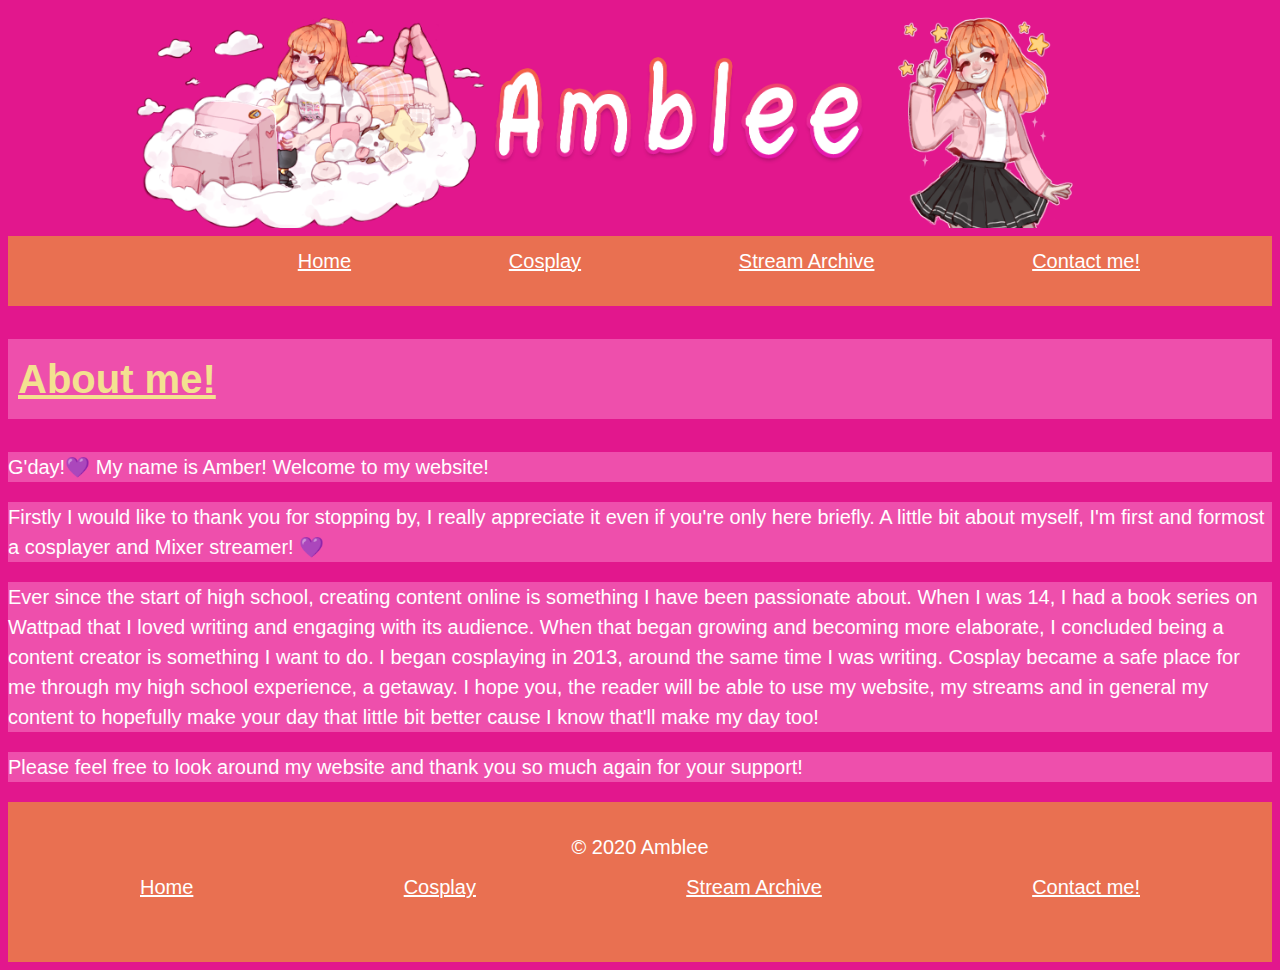
<file: index.html>
<!DOCTYPE html>

<html>

<meta name="viewport" content=""width=device-width, initial-scale=1>


<link rel="stylesheet" href="resources css/normalize.css">

<link href="https://fonts.googleapis.com/css?family=Patrick+Hand&display=swap" rel="stylesheet">

<link rel="stylesheet" href="resources css/style.css">


<img src="resources css/images/websitebanner2crop.png" alt="Amblee comissioned art"
width="3000"
height="3000">

</head>


<section class="content">

  <div class="header">
    <a href="index.html">
     



</section>
</header>



    <nav class="navigation">
      <ul class="content">
        <li>
          <a href="index.html">Home</a>
        </li>
  
        <li>
          <a href="Cosplay.html">Cosplay</a>
        </li>

        <a href="Streams Archive">Stream Archive</a>
  
        <li>
          <a href="contact.html">Contact me!</a>
        </li>
       
      </li>

    </nav>
  
    <main>
   
    <section class="p">
       
      <h2>About me!</h2>
      <p>G'day!💜
        My name is Amber! Welcome to my website! </p>

        <p>
        Firstly I would like to thank you for stopping by, I really appreciate it even if you're only here briefly. A little bit about myself, 
        I'm first and formost a cosplayer and Mixer streamer! 💜</p>
    
        <p>Ever since the start of high school, creating content online is something I have been passionate about. 
          When I was 14, I had a book series on Wattpad that I loved writing and engaging with its audience. 
          When that began growing and becoming more elaborate, I concluded being a content creator is something I want to do. 
          I began cosplaying in 2013, around the same time I was writing. Cosplay became a safe place for me through my high school experience, 
          a getaway. I hope you, the reader will be able to use my website, my streams and in general my content to hopefully make your day that
        little bit better cause I know that'll make my day too! </p>

      </p>
      <p> Please feel free to look around my website and thank you so much again for your support! </p>
    
        












      
              </li>
            </ul>
          </details>
      
        

        <footer>

          <section class="content">
            <p2>&copy; 2020 Amblee</p2>
            
        <nav class="navigation">
          <ul class="content">
            <li>
              <a href="index.html">Home</a>
            </li>
      
            <li>
              <a href="Cosplay.html">Cosplay</a>
            </li>
            <a href="Streams Archive">Stream Archive</a>
            <li>
              <a href="contact.html">Contact me!</a>
            </li>
      
           
            </li>
      
        </nav>
          </section>
        </footer>
</html>
</file>
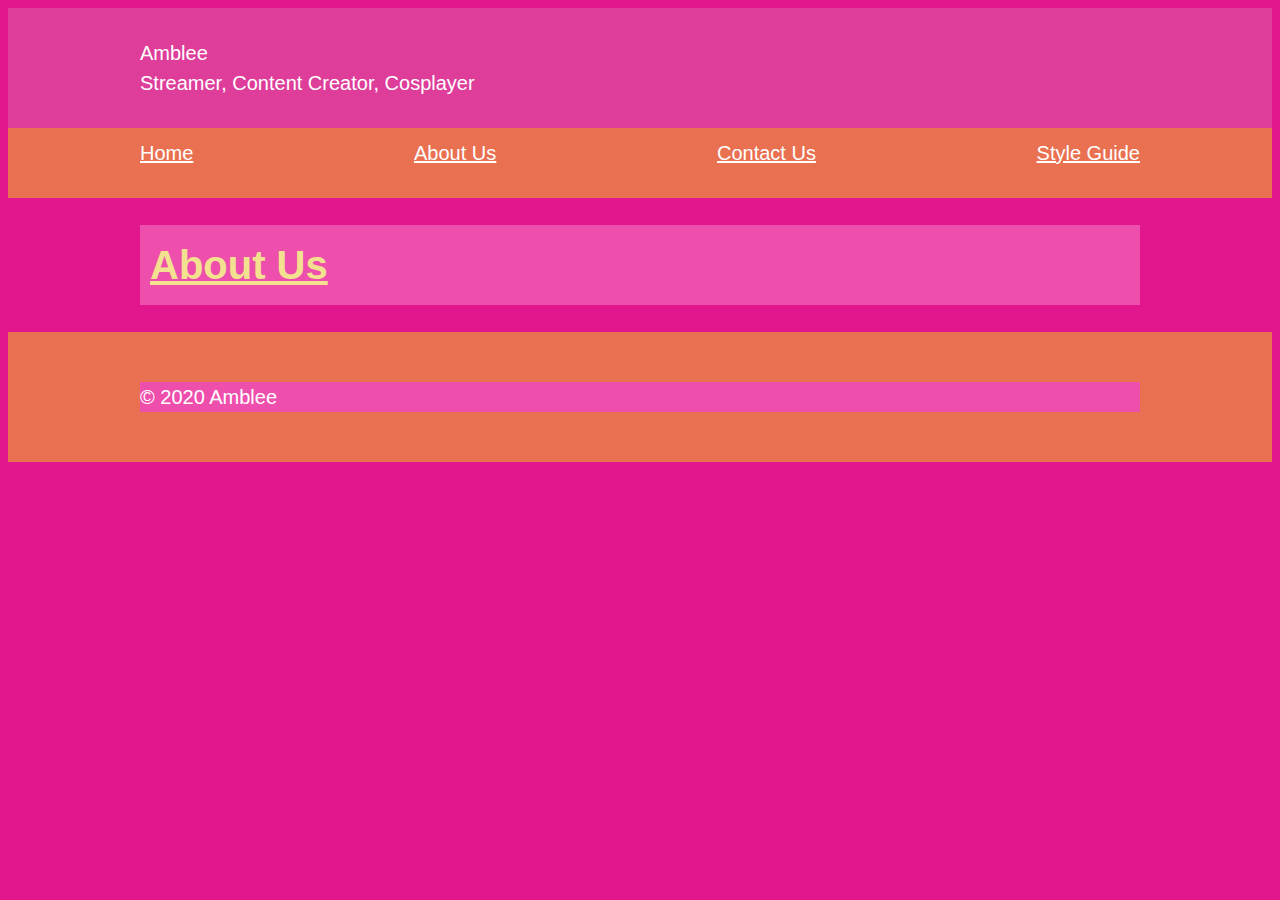
<file: about.html>
<!doctype html>
<html>

<head>

  <title>Amblee</title>

  <meta name="viewport" content="width=device-width, initial-scale=1">

  <meta name="description" content="Hi my name is Amblee, welcome to my website">

  <link rel="stylesheet" href="resources css/normalize.css">


  <link href="https://fonts.googleapis.com/css?family=Righteous&display=swap" rel="stylesheet">

  <link rel="stylesheet" href="resources css/style.css">


</head>


<body>

  <header>
 

    <section class="content">

      <div class="header-logo">
        <a href="index.html">
        </a>
      </div>

      <div class="header-text">
        <div class="header-heading">Amblee</div>

        <div class="header-sub-heading">Streamer, Content Creator, Cosplayer</div>
      </div>

    </section>
  </header>

  <nav class="navigation">
    <ul class="content">
      <li>
        <a href="index.html">Home</a>
      </li>

      <li>
        <a href="about.html">About Us</a>
      </li>

      

      <li>
        <a href="contact.html">Contact Us</a>
      </li>


      <li>
        <a href="style-guide.html">Style Guide</a>
      </li>
    </ul>
  </nav>

  <main>

    <section class="content">

      <h1>About Us</h1>
      <div class="news-component news-component-columns">

        <div class="news-content">

          

        </div>

      </div>
    </section>



  </main>

  <footer>

    <section class="content">
      <p>&copy; 2020 Amblee</p>
    </section>
  </footer>

</body>

</html>
</file>
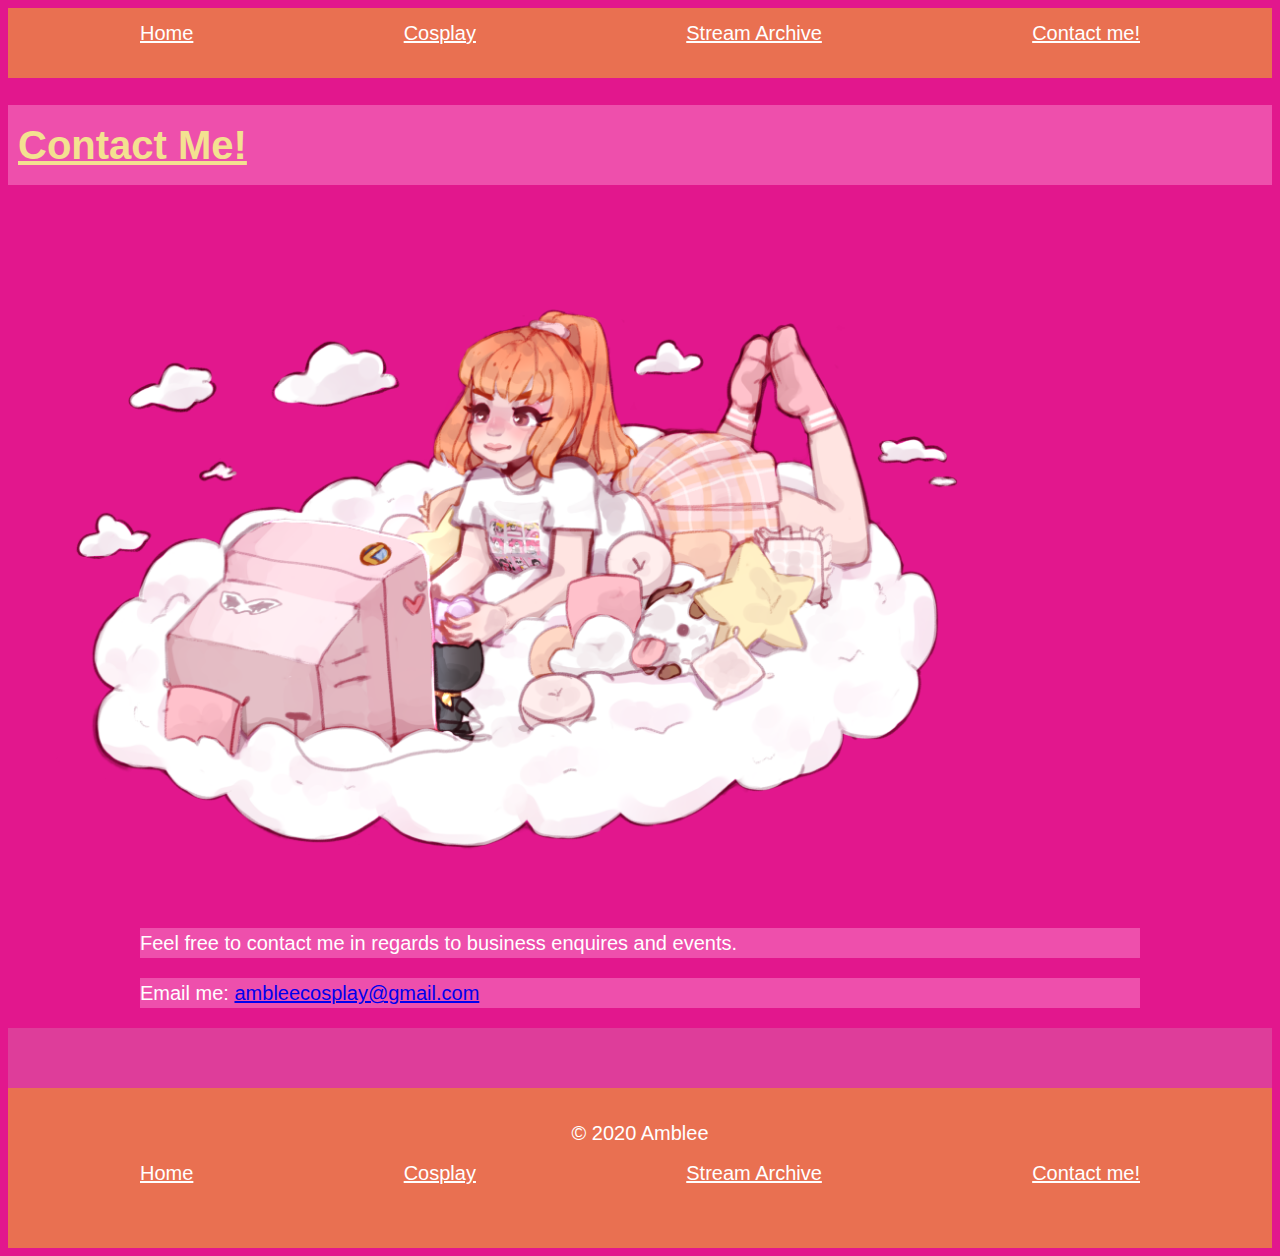
<file: contact.html>
<!doctype html>
<html>

<head>


  <nav class="navigation">
    <ul class="content">
      <li>
        <a href="index.html">Home</a>
      </li>

      <li>
        <a href="Cosplay.html">Cosplay</a>
      </li>

      <a href="Streams Archive">Stream Archive</a>

      <li>
        <a href="contact.html">Contact me!</a>
      </li>

      </li>

  </nav>

 
</head>

<main>

  <h1>Contact Me!</h1>

  <link rel="stylesheet" href="resources css/normalize.css">


  <link href="https://fonts.googleapis.com/css?family=Righteous&display=swap" rel="stylesheet">

  <link rel="stylesheet" href="resources css/style.css">

  <img src="resources css/images/amblee1.png"
  width="1000"
  height="1000" 
  >
  <section class="content">
    
    
    <div class="news-component news-component-columns">

     

      <div class="news-content">
        <p>Feel free to contact me in regards to business enquires and events.</p>
        <p>Email me: <a href="ambleecosplay@gmail.com">ambleecosplay@gmail.com</a></p>
      </div>

      

    </div>
  </section>
<body>

  <header>
 

    <section class="content">

      <div class="header-logo">
        <a href="index.html">
        </a>
      </div>

      <div class="header-text">
    </section>
  </header>

 
  <footer>

    <section class="content">
      <p2>&copy; 2020 Amblee</p2>
      
  <nav class="navigation">
    <ul class="content">
      <li>
        <a href="index.html">Home</a>
      </li>

      <li>
        <a href="Cosplay.html">Cosplay</a>
      </li>
      <a href="Streams Archive">Stream Archive</a>

      <li>
        <a href="contact.html">Contact me!</a>
      </li>

      
      </li>

  </nav>
    </section>
  </footer>

</body>

</html>
</file>
<file: resources css/style.css>
/* -------------------- VARIABLES */ 

:root {
    --main-bg-color: #e97051;

    --vertical-spacer: 30px;

    --padder: 5%;

    --alternate-bg-color: #e97051 ;

    --link-colour: rgb(230, 0, 142);
    --hover-colour: rgb(235, 144, 42);

    scroll-behavior: smooth;
}

/* -------------------- GLOBAL DEFAULTS */ 

html {

}

body {
    background-color:#e2178d;
    padding: 0;
    font-family: Arial, Helvetica, sans-serif;
    color: #ffffff;
    font-size: 20px;
    line-height: 1.5;

    box-sizing: content-box;
}

p {
    background-color:#ee4fac;
        padding: 0;
        text-align: left;}

 h1{ 
        background-color:#ee4fac;
            padding: 0;
            text-align: left;}

h2{ 
    background-color:#ee4fac;
        padding: 0;
        text-align: left;}

h3
{  background-color:#ee4fac;
        padding: 0;
        text-align: left;}
img,
iframe,
video,
audio {
    max-width: 100%;
}

img {
    height: auto;
}





/* -------------------- HEADINGS AND TYPE */ 

.section-header {
    background-color:#e7695f;
    padding: 30px 0; }



    h1 {
        font-size: 40px;
        padding: 10px;
        font-family: sans-serif;
        font-style: initial;
        color: #f3e190;
    background-color: #ee4fac;
        text-decoration: underline;
    }
    h2 {
        font-size: 40px;
        padding: 10px;
        font-family: sans-serif;
        font-style: initial;
        color: #f3e190;
        background-color: #ee4fac;
        text-decoration: underline;
    }
    
    h3  {
        font-size: 40px;
        padding: 10px;
        color: #f5d441;
        box-sizing: border-box;
    }


/* -------------------- LAYOUTS */ 
.content {
    max-width: 1000px;
    margin-left: auto;
    margin-right: auto;

    padding-left: var(--padder);
    padding-right: var(--padder);

}



/* -------------------- HEADER */ 

header {
    background-color: #de3d9a;
    padding-top: var(--vertical-spacer);
    padding-bottom: var(--vertical-spacer);
}


/* -------------------- NAVIGATION */ 

.navigation {
    position: sticky;
    top: 0;

    background-color: var(--alternate-bg-color);
    padding-bottom: 10px;
    padding-top: 10px;
}

.navigation .content {
    margin-top: 0;
    padding: 0;
    list-style: none;

    display: flex;
    justify-content: space-between;
}

.navigation a {
    color: #ffffff;
}


/* -------------------- FOOTER */ 

footer {
    background-color: var(--alternate-bg-color);
    padding-top: var(--vertical-spacer);
    padding-bottom: var(--vertical-spacer);

    text-align: center;
    color: #ffffff;
}



/* BUTTONS */ 

.back-top a {
    background-color: var(--alternate-bg-color);
    color: var(--main-bg-color);
    padding: var(--padder);
}
/* -------------------- MODULES */




/* image gallery */ 

.gallery {

}

.gallery-images {
    display: grid;
    grid-template-columns: 1fr 1fr;
    grid-gap: var(--vertical-spacer);
}

.gallery-images img {
    width: 100%;
}

@media screen and (min-width: 800px) {

    .gallery-images {
        grid-template-columns: repeat(3, 1fr);
    }
}
</file>
